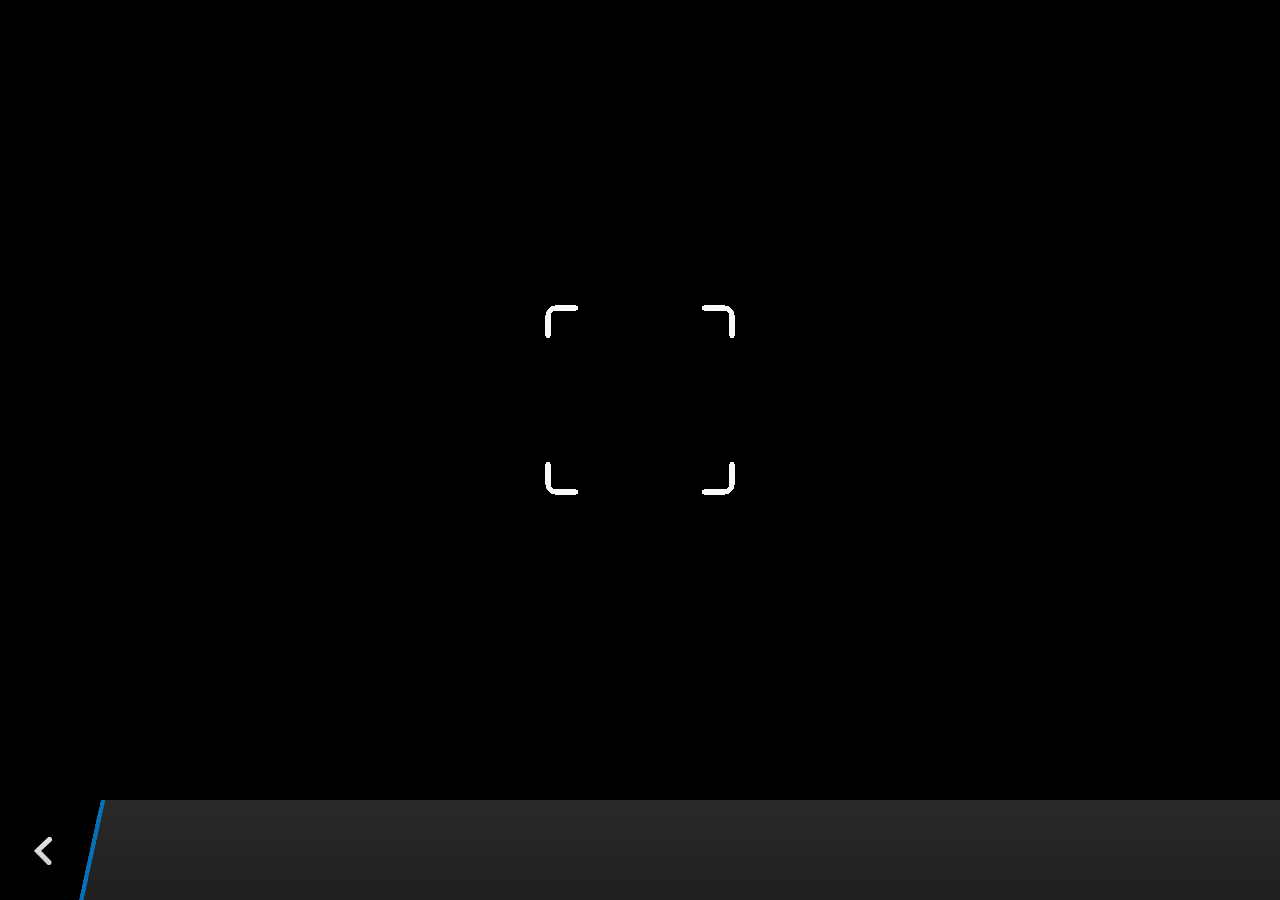
<file: plugins/org.apache.cordova.camera/www/blackberry10/assets/camera.html>
<!--
 Licensed under the Apache License, Version 2.0 (the "License");
 you may not use this file except in compliance with the License.
 You may obtain a copy of the License at

 http://www.apache.org/licenses/LICENSE-2.0

 Unless required by applicable law or agreed to in writing, software
 distributed under the License is distributed on an "AS IS" BASIS,
 WITHOUT WARRANTIES OR CONDITIONS OF ANY KIND, either express or implied.
 See the License for the specific language governing permissions and
 limitations under the License.
 -->
<!DOCTYPE HTML>
<html lang="en">
    <head>
        <meta charset="utf-8">
        <script src="camera.js" type="text/javascript"></script>
        <script>
            var meta = document.createElement("meta");
            meta.setAttribute('name','viewport');
            meta.setAttribute('content','initial-scale='+ (1/window.devicePixelRatio) + ',user-scalable=no');
            document.getElementsByTagName('head')[0].appendChild(meta);
        </script>
    </head>
    <style type="text/css">
        body {
            background-color: black;
        }
        .action-bar {
            position: fixed;
            left: 0px;
            bottom: 0px;
            height: 100px;
            width: 100%;
            background-image: linear-gradient(rgb(41, 41, 41), rgb(32, 32, 32));
        }
        .action-bar-back {
            width: 78px;
            height: 100px;
            background-color: black;
        }
        .action-bar-divider {
            position: fixed;
            bottom: 0px;
            left: 78px;
            width: 28px;
            height: 100px;
            background-image: url([data-uri]);
        }
        .action-bar-back-button {
            position: fixed;
            bottom: 35px;
            left: 34px;
            width: 18px;
            height: 28px;
            background-image: url([data-uri]);
        }
        .camera-cross-hairs {
            position: fixed;
            top: 50%;
            left: 50%;
            -webkit-transform: translate(-50%, -147px);
            width: 194px;
            height: 195px;
            background-image: url([data-uri]); 
        }
    </style>
    <body>
        <div id="camera">
            <video id="v"></video>
            <div class="camera-cross-hairs"></div>
        </div>
        <canvas id="c" style="display: none;"></canvas>
        <div class="action-bar">
            <div id="back" class="action-bar-back">
                <div class="action-bar-back-button"></div>
            </div>
            <div class="action-bar-divider"></div>
        </div>
    </body>
</html>
</file>
